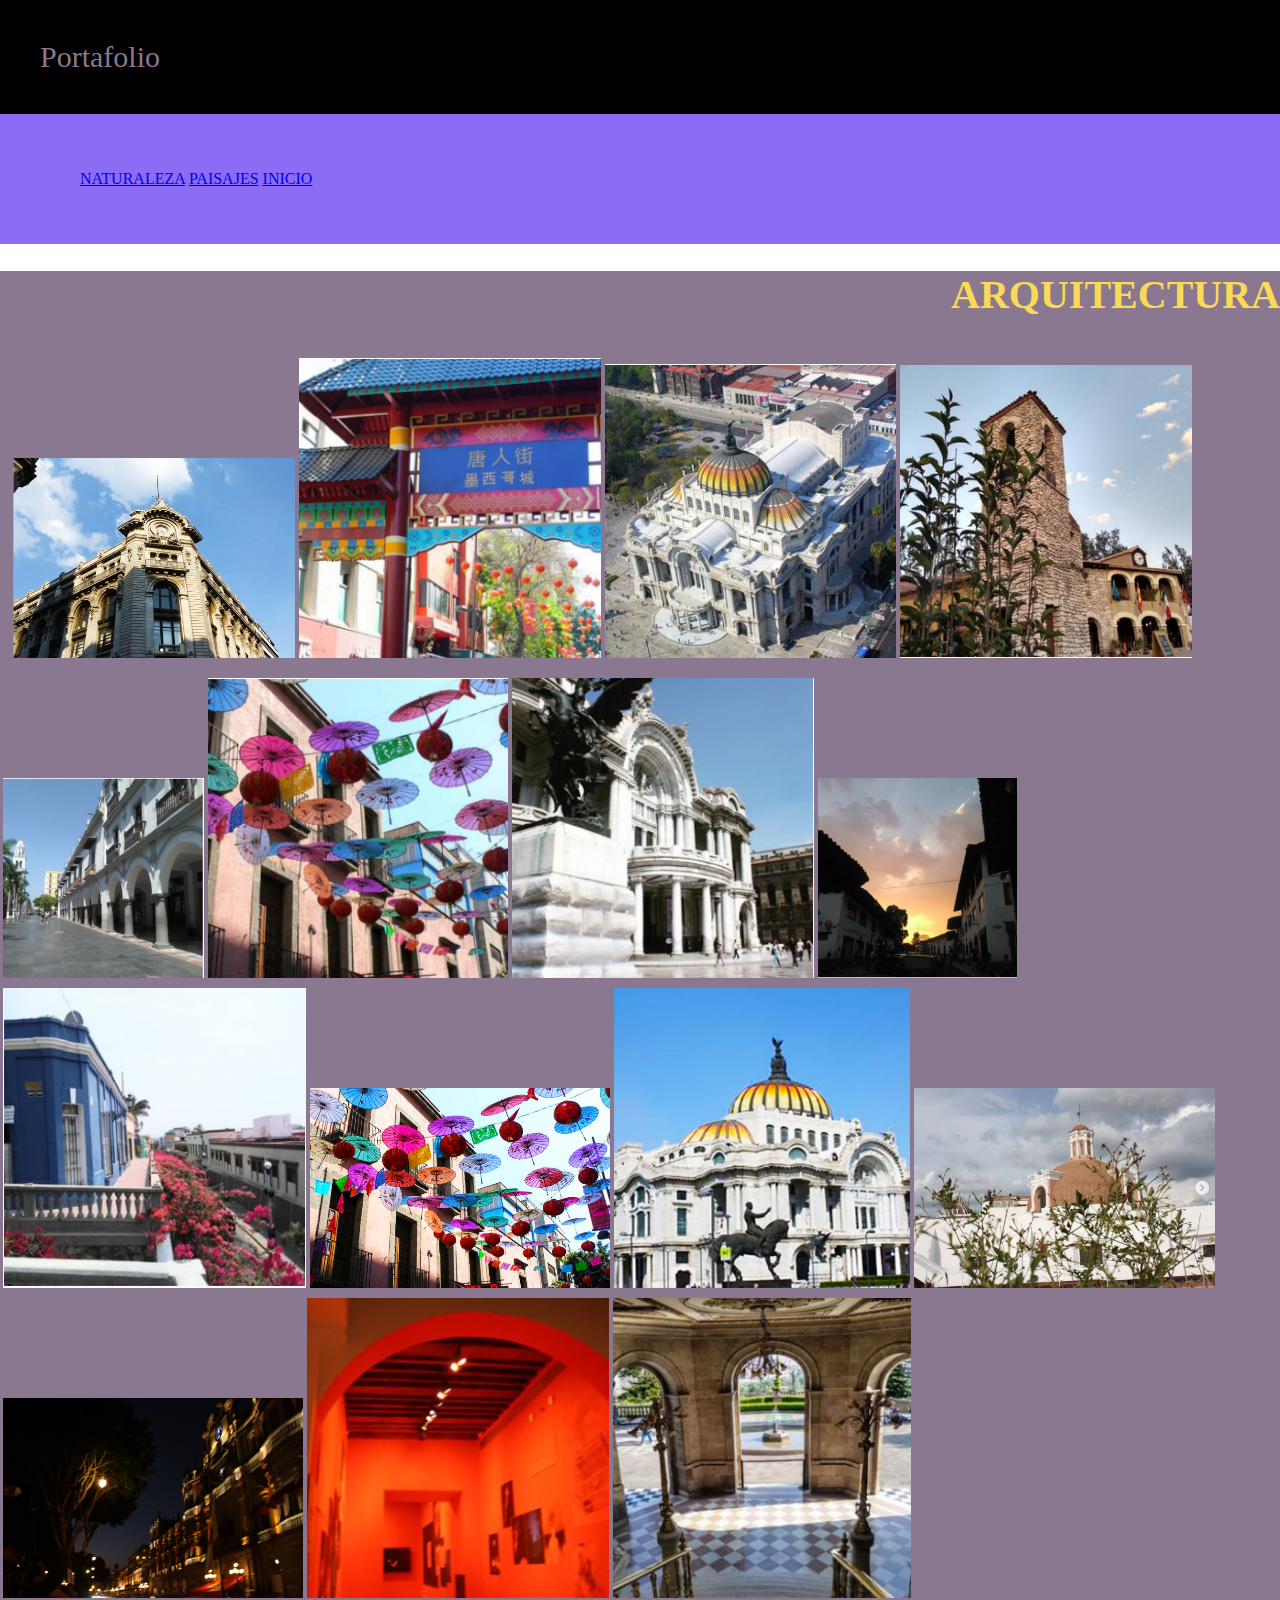
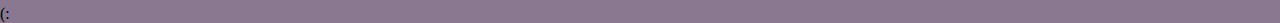
<file: Arquitectura-port.html>
<!doctype html>
<html>
<head>
<meta charset="utf-8">
<title>Arquitectura</title>
<style type="text/css">
.header {
    font-family: Cambria, "Hoefler Text", "Liberation Serif", Times, "Times New Roman", serif;
    color: #000000;
    background-color: #000000;
    width:100%;
    padding: 40px;
    text-align: left;
    color: #89788F;  
	font-family: 'Adamina', serif;
    font-size: 30px;
}
.nav {
    font-family: Cambria, "Hoefler Text", "Liberation Serif", Times, "Times New Roman", serif;
    color: #8A6CF5;
    background-color: #8A6CF5;
    padding: 40px;
    width: 100%;
}
 body {
	margin: 0;
	padding: 0;
	box-sizing: border-box;
}
img{
	width: 1 
}
.row{
    display: flex;
    padding: 10px;
}
.columns{
    flex: 25%;
    padding: 3px;
}
.columns img{
    margin-top: 0px;
}
.box-sizing: border-box;
}   
.footer {
    background-color: black;
    height: 40px;
    background-color: black;
    padding: 30px;
    width: auto;
}
    section{
        background-color: #89788F;
    }
    h1{
        text-align: right;
        color: #FAD956; 
        font-size: 40px; 
        
    }
nav ul il{
			display: inline-block;
			margin-right: 30px;
			margin-left: 30px;
			padding:0px;
			text-decoration: none;

    
</style>
</head>

<body>
<header class="header">Portafolio</header>
<div class="nav">
    <ul>
        <il><a href="Portafolio.html">NATURALEZA</a></il>
        <il><a href="Paisajes.html">PAISAJES</a></il>
        <il><a href="Untitled-2.html">INICIO</a></il>
    </ul>
    </div>
    <section>
    <h1>ARQUITECTURA</h1>
    <div class="row">
        <div class="columns">
            <img src="Arqui3-editada.png" height="200">
            <img src="sombrilla.png" height="300">
            <img src="bellas artes.png">
            <img src="Arqui6.PNG">
        </div>
        </div>
        <div class="columns">
        <img src="Arqui5.PNG" height="200">
        <img src="sombrilla1.png" height="300">
        <img src="arquiiii.PNG" height="300">
        <img src="casitas.PNG" height="200">
        </div>
        <div class="columns">
        <img src="kxnskxnk.PNG" height="300">
        <img src="somb2.PNG" height="200">
        <img src="ppp.png" height="300">
        <img src="iglesia.PNG" height="200">
        </div>
        <div class="columns" height="200">
        <img src="IMG_9605.JPG" height="200">
        <img src="rojo.PNG" height="300">
        <img src="escaleras.PNG" height="300">
        </div>
        <footer class="footer">(:</footer>
        
    </section>

</body>
</html>
</file>
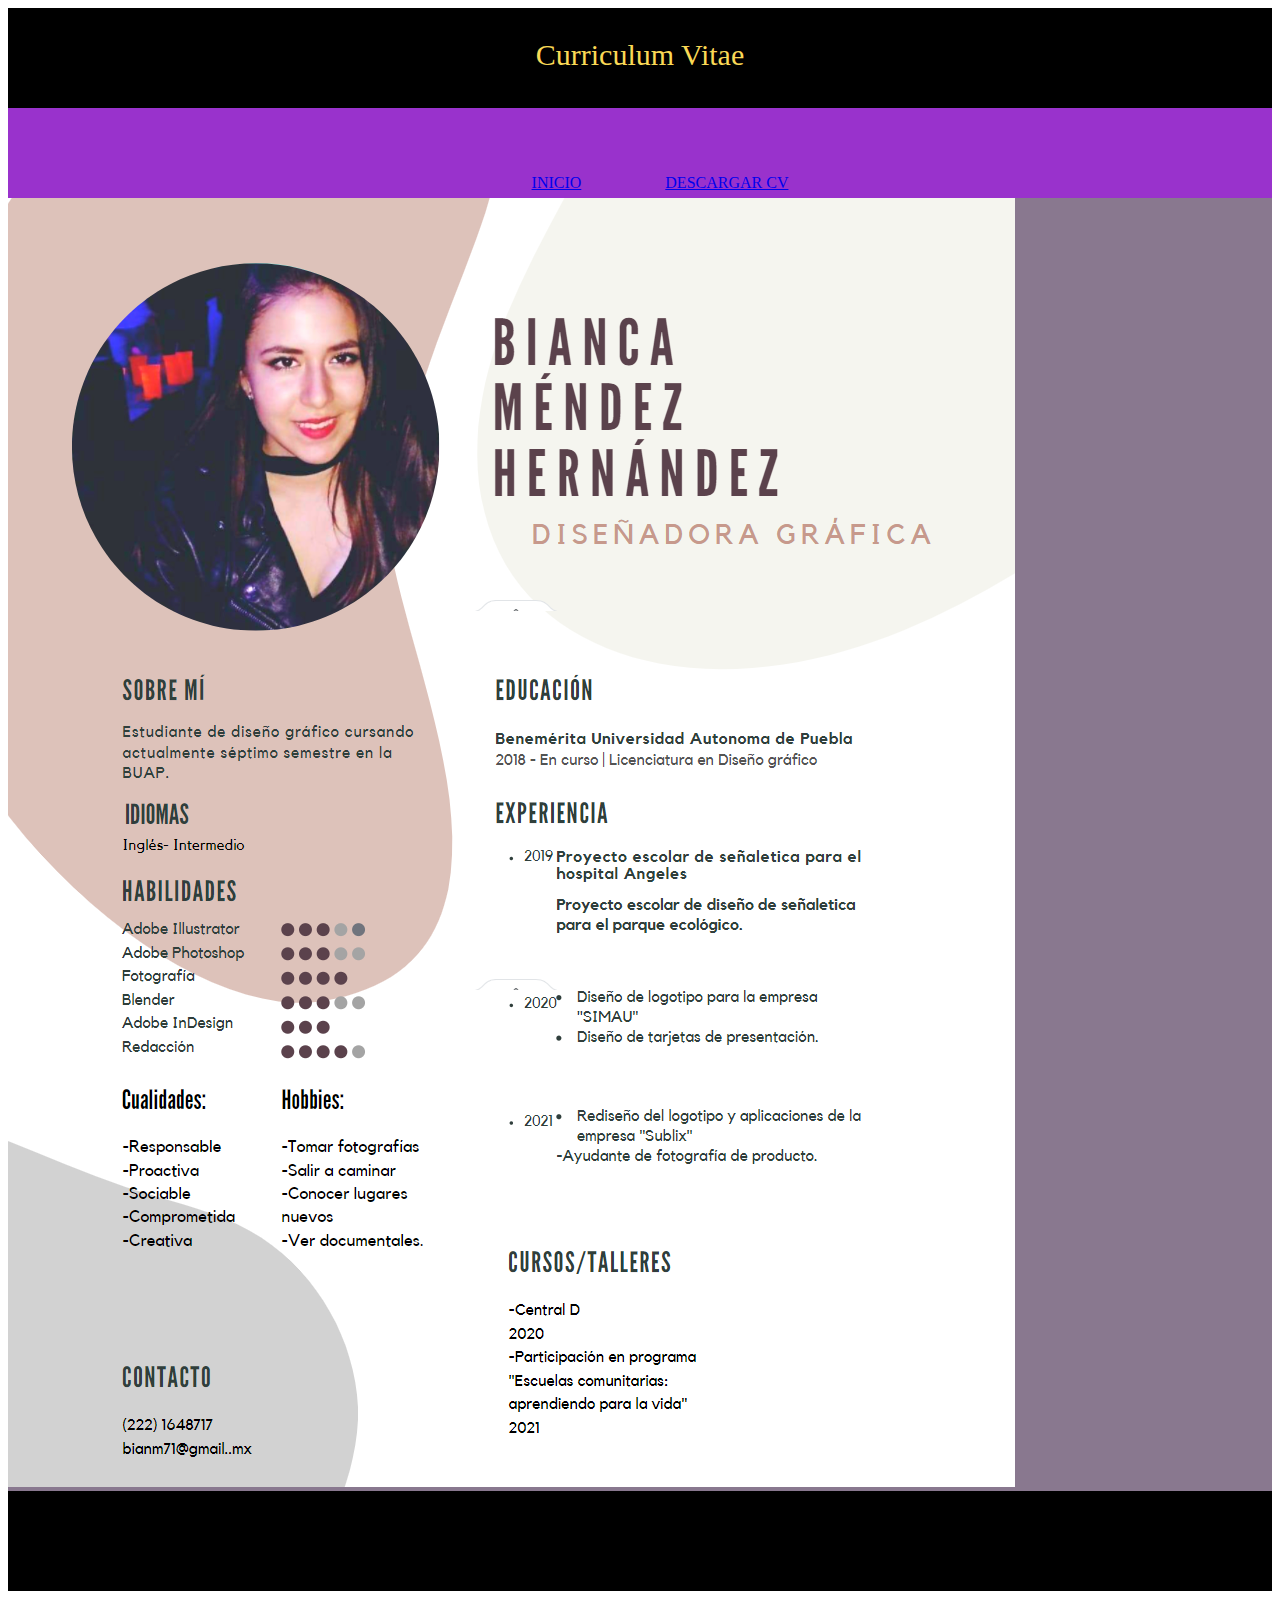
<file: CV.html>
<!doctype html>
<html>
<head>
<meta charset="utf-8">
<title>CV</title>
<link href="CV-css.css" rel="stylesheet" type="text/css">
<style type="text/css">
.stylo {
    background-color: #000000;
    padding: 30px;
    height: 40;
}
 nav{
			padding: 40px; padding-left: 40px; padding-right: 40px; 
			height:10px;
			background-color: darkorchid; 
}
nav ul il{
			display: inline-block;
			margin-right: 30px;
			margin-left: 30px;
			padding:10px;
			text-decoration: none;   
</style>
</head>

<body>
<header>Curriculum Vitae</header>
    <nav>
        <ul>
            <il><a href="Untitled-2.html">INICIO</a></il>
            <il><a href="CV-Bianca Méndez.pdf" class="btn" downald="CURRICULUM VITAE.PDF">DESCARGAR CV</a></il>
            
        </ul>
    </nav>
<section><img src="cv-imagen.png" height="100%" padding="100%"</section>
    <footer class="stylo">CV "stylo"</footer>
    
</body>
</html>
</file>
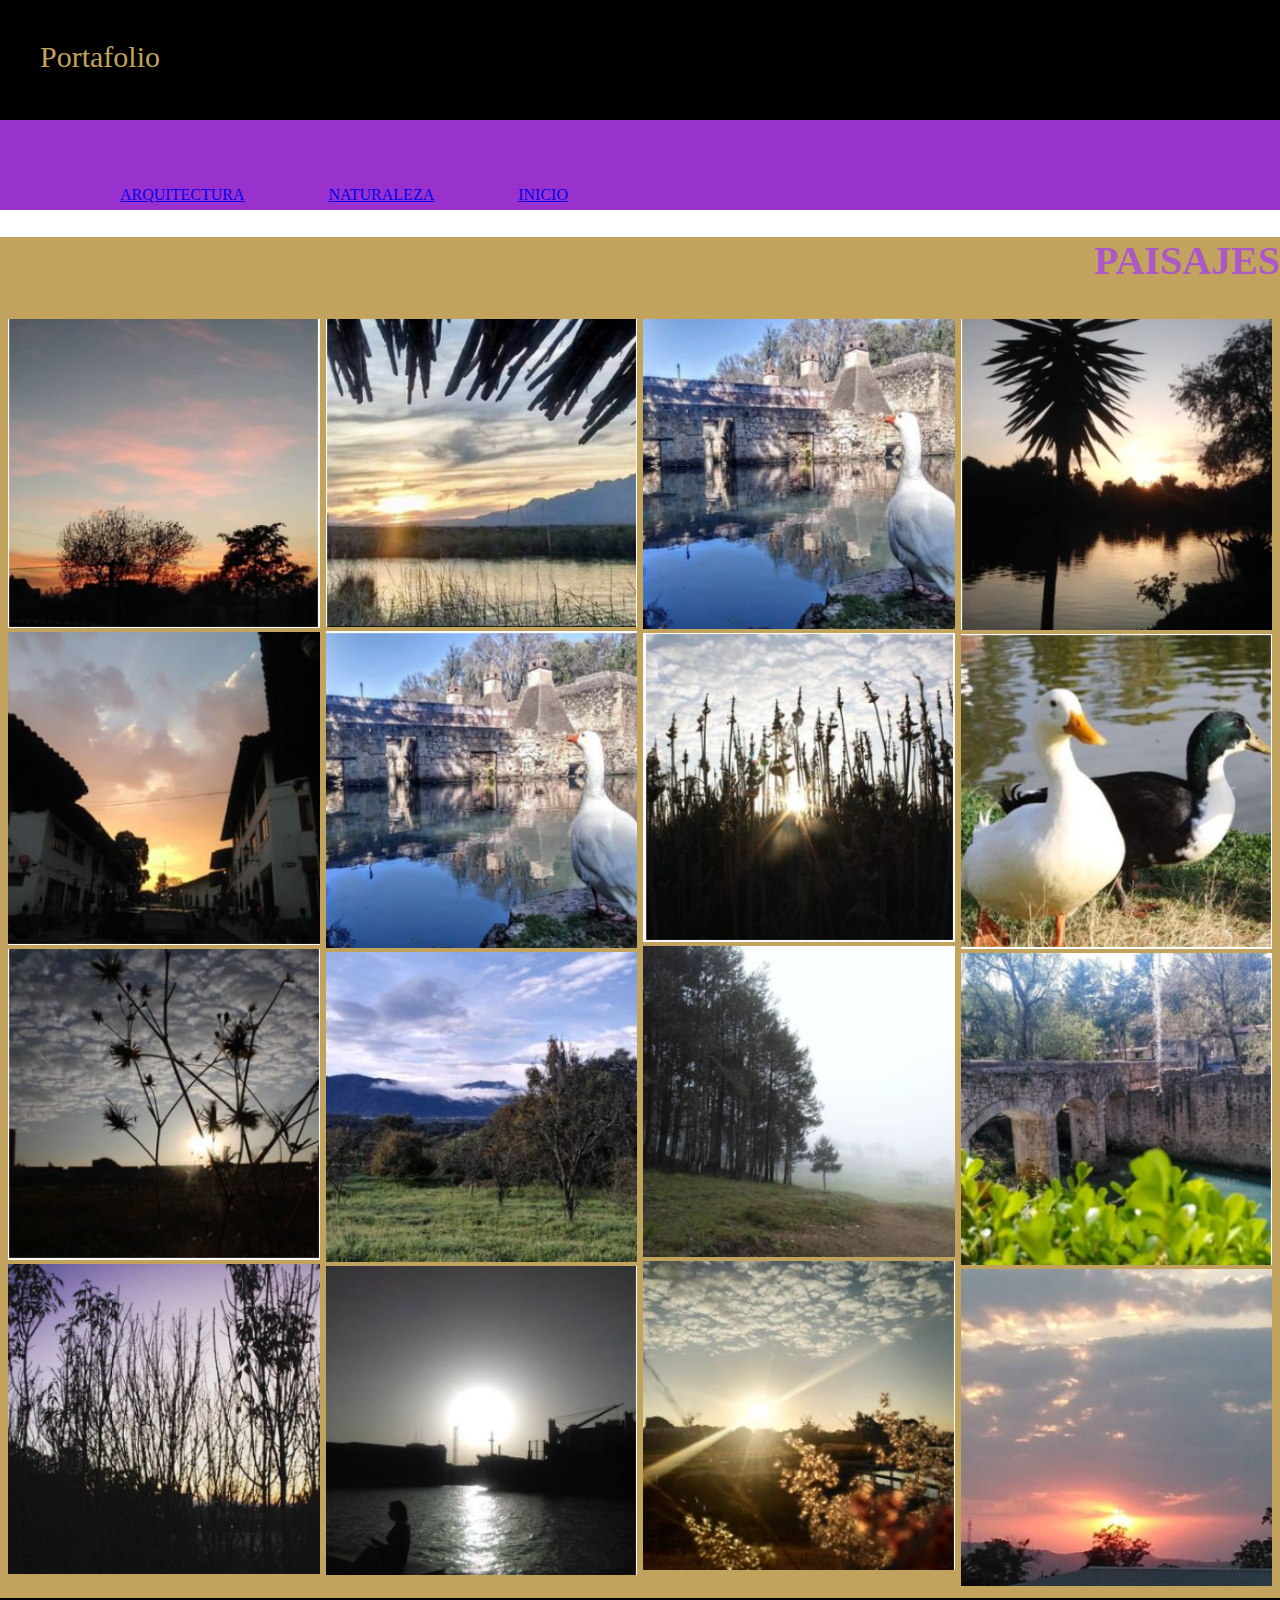
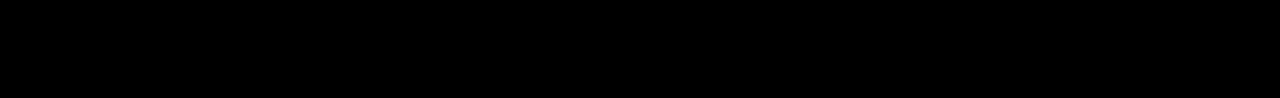
<file: Paisajes.html>
<!doctype html>
<html>
<head>
<meta charset="utf-8">
<title>Paisajes</title>
<style type="text/css">
.header {
    background-color: #000000;
    width:100%;
    padding: 40px;
    text-align: left; 
    color: #C2A35D; 
	font-family: 'Adamina', serif;
    font-size: 30px;
}
h1{
    text-align: right;
    color: #AD58C7;
    font-size: 40px; 
}
section1{
    background-color: #C2A35D;
} 
 nav{
			padding: 40px; padding-left: 40px; padding-right: 40px; 
			height:10px;
			background-color: darkorchid; 
}
nav ul il{
			display: inline-block;
			margin-right: 30px;
			margin-left: 30px;
			padding:10px;
			text-decoration: none;
} 
.footer {
    font-family: Cambria, "Hoefler Text", "Liberation Serif", Times, "Times New Roman", serif;
    color: #000000;
   height: 40px;
    background-color: black;
    padding: 30px;
    width: auto;
}
</style>
<link href="portafolio_css.css" rel="stylesheet" type="text/css">
</head>

<body>
<header class="header">Portafolio</header>
<nav>
    <ul>
        <il><a href="Arquitectura-port.html">ARQUITECTURA</a></il>
        <il><a href="Portafolio.html">NATURALEZA</a></il>
        <il><a href="Untitled-2.html">INICIO</a></il>
    </ul>
    </nav>   
<section>
    <h1>PAISAJES </h1>
    <div class="row">
	<div class="columns">
       <img src="sombras.PNG">
	    <img src="casitas.PNG">
		<img src="sombra-portada.PNG">
        <img src="fotoscat3.png">
</div>
        <div class="columns">
        <img src="fotoscat4.png">
        <img src="fotoscat5.png">
        <img src="fotoscat1.png">
        <img src="paisajes8.PNG">
        </div>
        <div class="columns">
        <img src="paisajes6.PNG">
        <img src="paisajes5.PNG">
        <img src="paisajes3.PNG">
        <img src="paisajes 4.PNG">
        </div>
        <div class="columns">
        <img src="paisajes2.PNG">
        <img src="patospaisaje1.PNG">
        <img src="paisaje9.PNG">
        <img src="paisaje10.PNG">
        </div>
    </section>
    <footer class="footer">(:</footer>
    
</body>
</html>
</file>
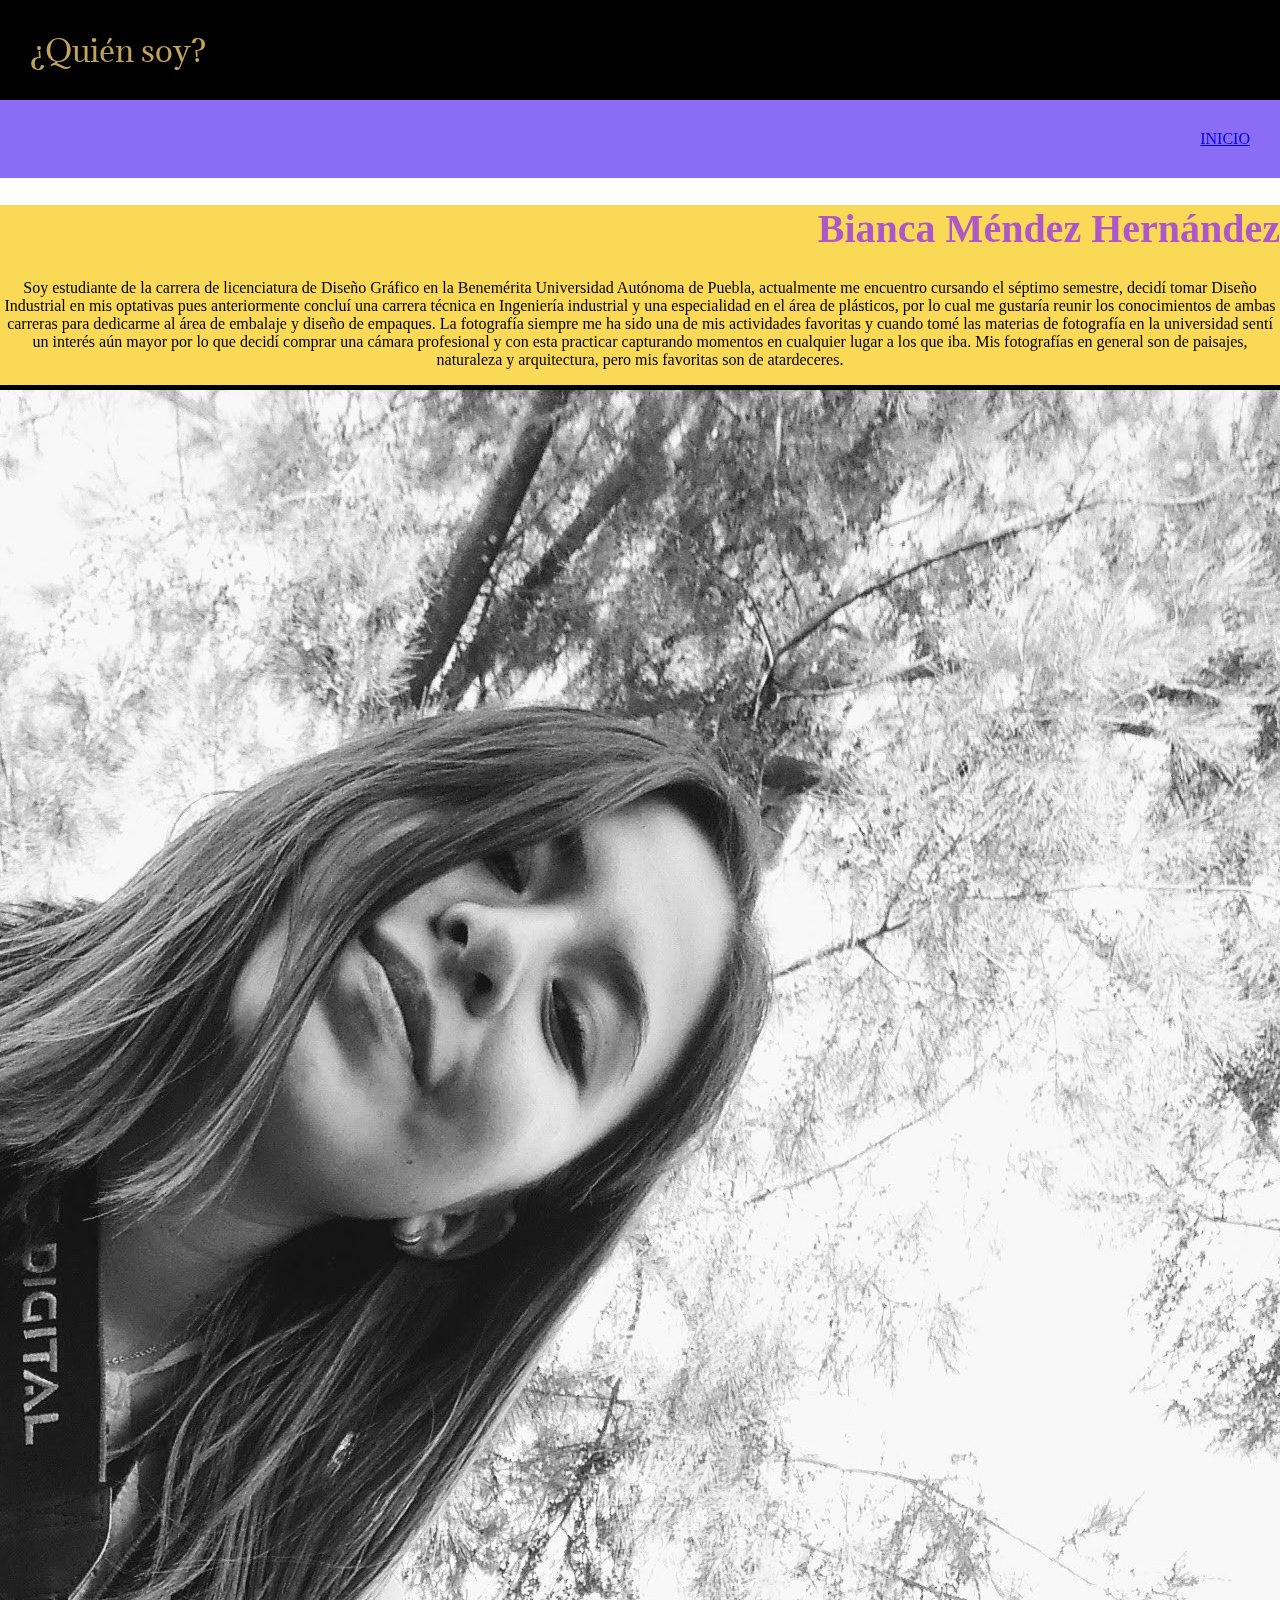
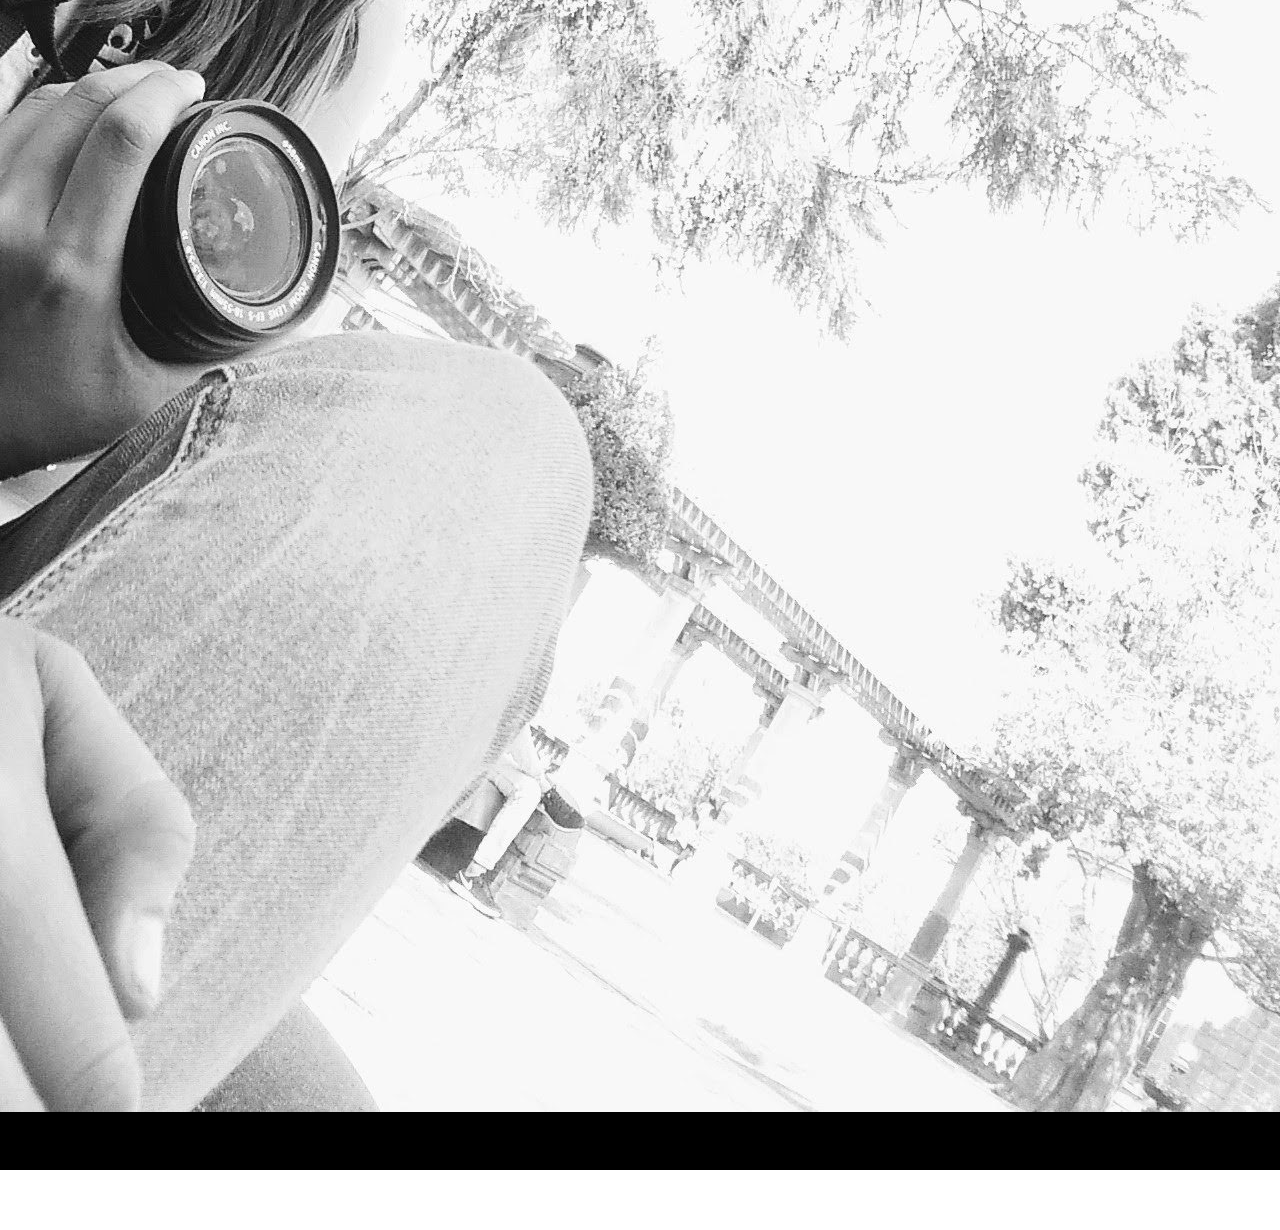
<file: Sobre mi.html>
<!doctype html>
<html>
<head>
<meta charset="utf-8">
<title>Sobre mí</title>
<link href="css-sobre mí.css" rel="stylesheet" type="text/css">
	<link href="https://fonts.googleapis.com/css2?family=Adamina&display=swap" rel="stylesheet">
	<style type="text/css">
	.nav {
    font-family: Cambria, "Hoefler Text", "Liberation Serif", Times, "Times New Roman", serif;
    color:whitesmoke; 
    background-color: #8A6CF5;
    text-align: right; 
}
    .hobbies {
    font-family: Cambria, "Hoefler Text", "Liberation Serif", Times, "Times New Roman", serif;
    background-color: floralwhite; 
    text-align: right;
    display:flex; 
}
    .aside {
    display: block;
}
    .prueba {
    background-color: #FAD956;
}
    .aside {
    background-color: #8A6CF5;
    display: block;
}
    .footer {
        background-color: black; 
    padding: 40px; padding-left: 40px; padding-right: 40px; 
}
        h1{
            color: #AD58C7;
            font-size: 40px;
            text-align: right; 
        }
    </style>
</head>

<body>
<header>¿Quién soy?</header>
<nav class="nav"><a href="Untitled-2.html">INICIO</a></nav>

	<main>
        
     <section>
         <div class="row">
             <div class="columns">
                             <h1>Bianca Méndez Hernández</h1>
                            <p>Soy estudiante de la carrera de licenciatura de Diseño Gráfico en la Benemérita Universidad Autónoma de Puebla, actualmente me encuentro cursando el séptimo semestre, decidí tomar Diseño Industrial en mis optativas pues anteriormente concluí una carrera técnica en Ingeniería industrial y una especialidad en el área de plásticos, por lo cual me gustaría reunir los conocimientos de ambas carreras para dedicarme al área de embalaje y diseño de empaques.

La fotografía siempre me ha sido una de mis actividades favoritas y cuando tomé las materias de fotografía en la universidad sentí un interés aún mayor por lo que decidí comprar una cámara profesional y con esta practicar capturando momentos en cualquier lugar a los que iba. Mis fotografías en general son de paisajes, naturaleza y arquitectura, pero mis favoritas son de atardeceres.
</p>
                 <img src="foto-camaraBianca.jpg" height="40%">
             </div>
         </div>
         <footer class="footer">(:</footer>
         
        </section>
</main>
	<footer></footer>
</body>
</html>
</file>
<file: CV-css.css>
@charset "utf-8";
.stylo{
	
}
header,main,nav,footer{
	margin: 0px auto;
	padding: 30px;
	text-align: center;
    height: auto; 
}
header{
	font-size: 30px;
	height: 40px;
	background-color: black; 
	padding: 30px;
	color: #FAD956; 
	font-family: 'Adamina', serif;

}
section{
    background-color: #89788F;
    align-content: center;
    
}
footer{
   height: 40px;
    background-color: black;
    padding: inherit;
}
</file>
<file: portafolio_css.css>
@charset "utf-8";
}
header,nav,footer{
	margin: 0px auto;
	padding: 30px;
	text-align: center;
    height: auto; 
    background-color: black; 
    
}
header{
	font-size: 30px;
	height: 40px;
	background-color: black; 
	padding: 30px;
    width: auto; 
	color: #FAD956; 
	font-family: 'Adamina', serif;
    }

body {
	margin: 0;
	padding: 0;
	box-sizing: border-box;
}
img{
	width: 100%; 
}
.row{
    display: flex;
    padding: 5px;
}
.columns{
    flex: 25%;
    padding: 3px;
}
.columns img{
    margin-top: 0px;
}
.box-sizing: border-box;
}
h1{
    text-align: center;
    color: #AD58C7;
}
section{
    background-color: #C2A35D;
}
</style>
</file>
<file: css-sobre mí.css>
@charset "utf-8";
/* CSS Document */
.stylo{
	
}
header,footer,nav{
	margin: 0px auto;
	padding: 30px;
	text-align: left; 
}
header{
	font-size: 30px;
	height: 40px;
	background-color: black; 
	padding: 30px;
	color: #C2A35D;  
	font-family: 'Adamina', serif;
}
.copyright {
	text-align: center;
	background-color: #717070;
	color: #FFFFFF;
	text-transform: uppercase;
	font-weight: lighter;
	letter-spacing: 2px;

	border-top-width: 2px;
	font-family: "Source Sans Pro";
}
body {
	margin-top: 0px;
	margin-right: 0px;
	margin-bottom: 0px;
	margin-left: 0px;
}
img {
  float: right; 
}
.row{
    display: flexfirst; 
}
.columns{
    flex: 20%;
    padding: 0px;
}
.columns img{
    margin-top: 5px;
    float: right; 
}
.box-sizing: border-box;

nav{
			padding: 40px; padding-left: 40px; padding-right: 40px; 
			height:10px;
			background-color:#8A6CF5; 
}
nav ul il{
			display: inline-block;
			margin-right: 30px;
			margin-left: 30px;
			padding:10px;
			text-decoration: none;
}
nav ul il a:hover{
    background-color: #8065E0; 
}
nav il a{
    background-color: #8A6CF5;
            color: #F5EFEF;
            text-decoration: none; 
            padding: 5px 5px; 
            display: inline-block;  
}
p{
    color: #AD587; 
    text-align: center;  
}
section{
    background-color: #FAD956;
}
</file>
